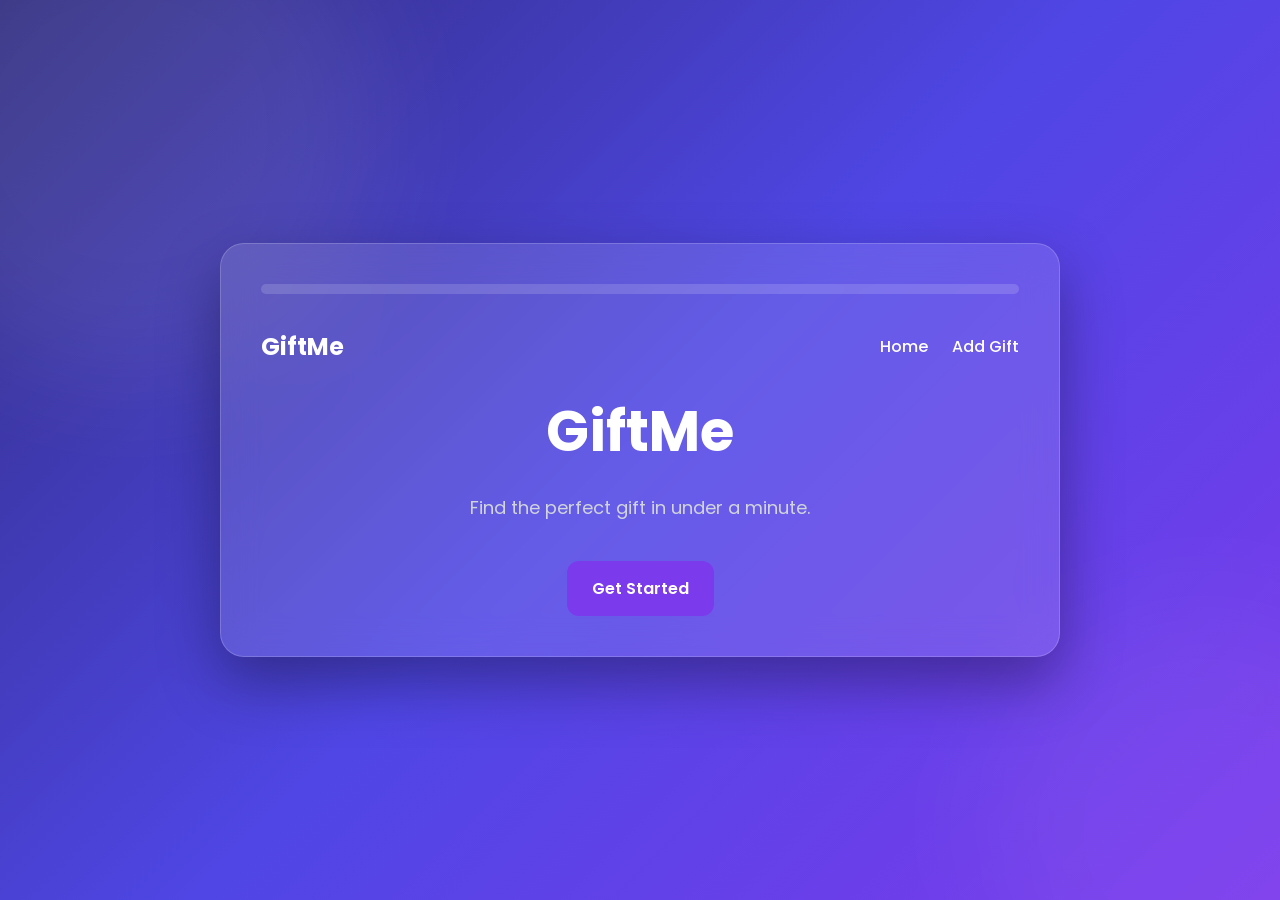
<file: index.html>
<!doctype html>
<html lang="en">
  <head>
    <meta charset="UTF-8" />
    <meta name="viewport" content="width=device-width, initial-scale=1.0" />
    <title>GiftMe</title>

    <link rel="preconnect" href="https://fonts.googleapis.com" />
    <link rel="preconnect" href="https://fonts.gstatic.com" crossorigin />

    <link
      href="https://fonts.googleapis.com/css2?family=Poppins:wght@300;400;500;600;700&display=swap"
      rel="stylesheet"
    />

    <link rel="stylesheet" href="style.css" />
  </head>
  <body>
    <div class="background"></div>

    <div class="container">
      <div class="card">
        <div class="progress">
          <div id="progressBar"></div>
        </div>

        <div id="content">
          <!-- JS renders here -->
        </div>
      </div>
    </div>
    <template id="welcome">
      <nav class="navbar">
        <h2>GiftMe</h2>

        <div>
          <a href="index.html">Home</a>

          <a href="admin.html">Add Gift</a>
        </div>
      </nav>

      <div class="welcome">
        <h1>GiftMe</h1>

        <p>Find the perfect gift in under a minute.</p>

        <button id="startBtn">Get Started</button>
      </div>
    </template>

    <template id="question">
      <div class="questionPage">
        <h2 id="questionTitle"></h2>

        <div id="options"></div>

        <div id="inputContainer"></div>

        <button id="nextBtn">Next</button>
      </div>
    </template>

    <template id="loading">
      <div class="loading">
        <div class="loader"></div>

        <h2>Finding perfect gifts...</h2>
      </div>
    </template>

    <template id="results">
      <div>
        <div class="topBar">
          <h2>Recommended Gifts</h2>

          <button id="restartBtn">Start Again</button>
        </div>

        <div id="giftGrid"></div>
      </div>
    </template>

    <script src="app.js"></script>
  </body>
</html>
</file>
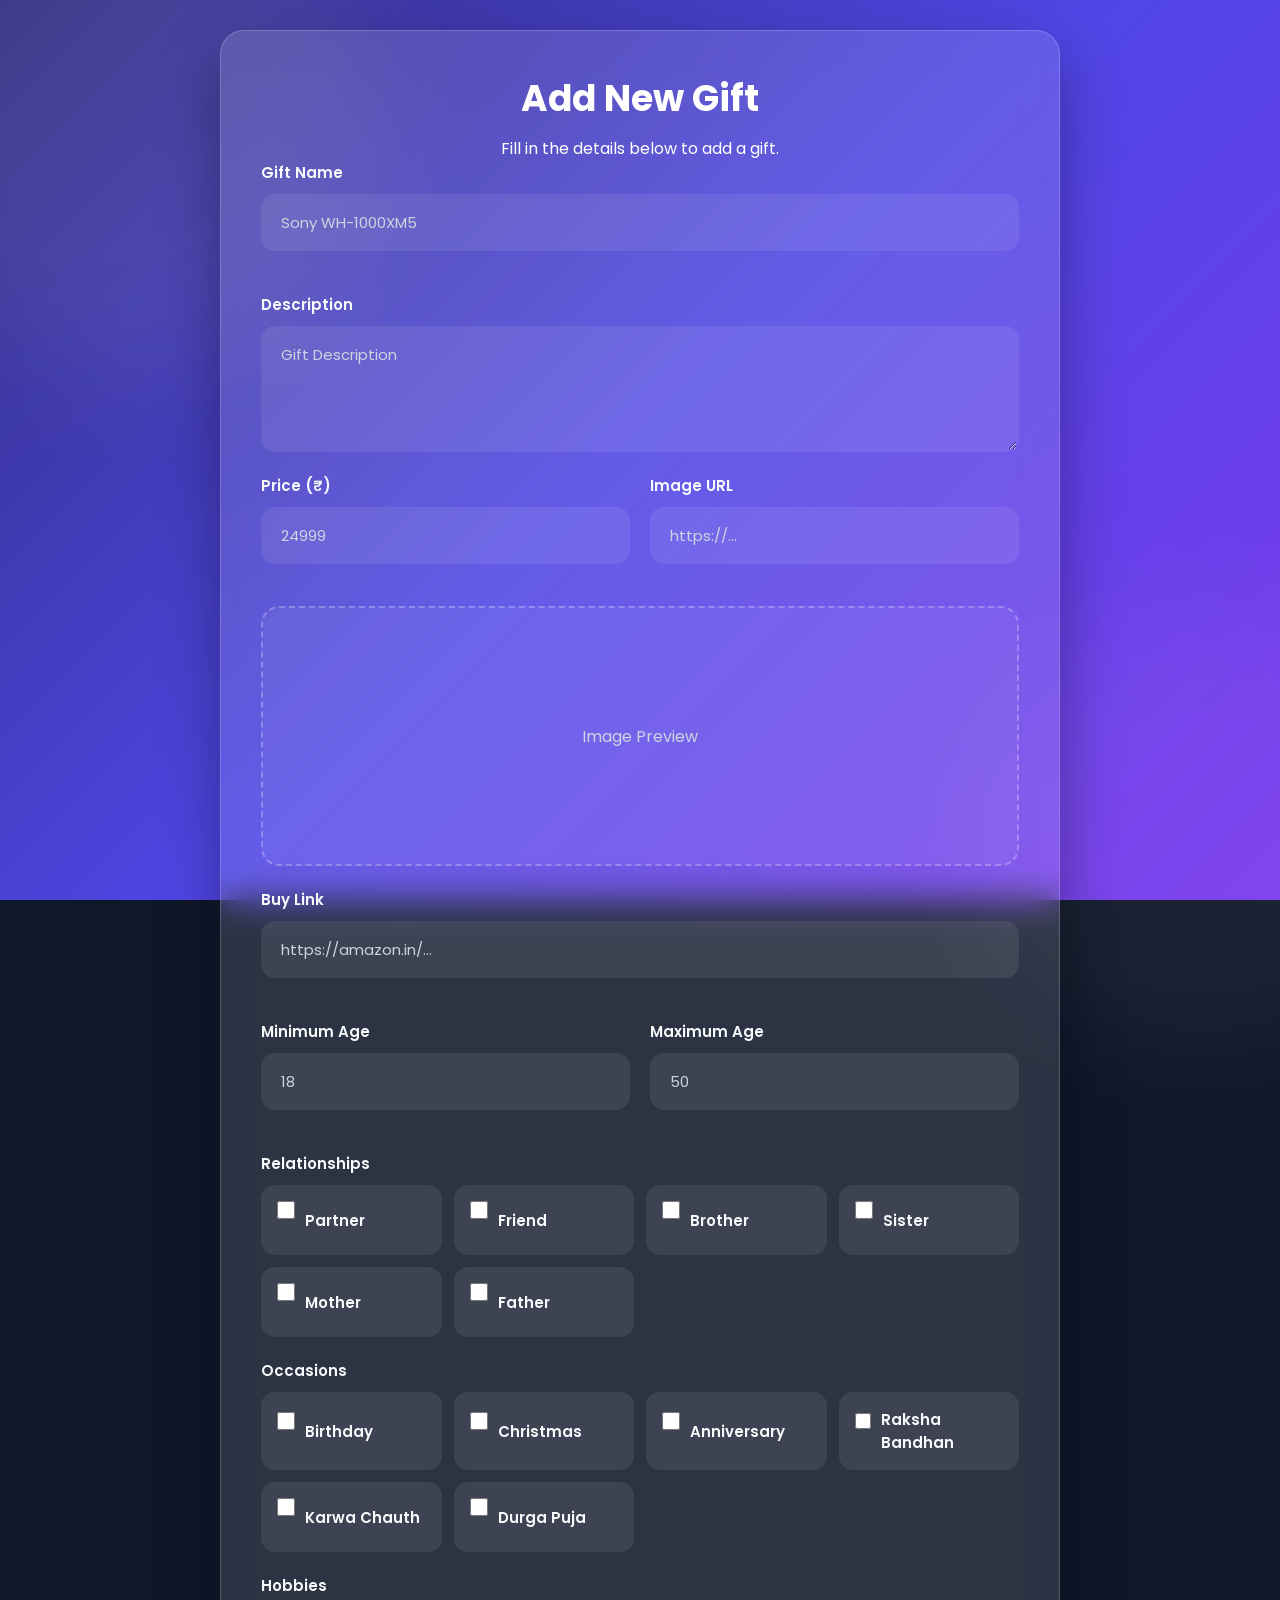
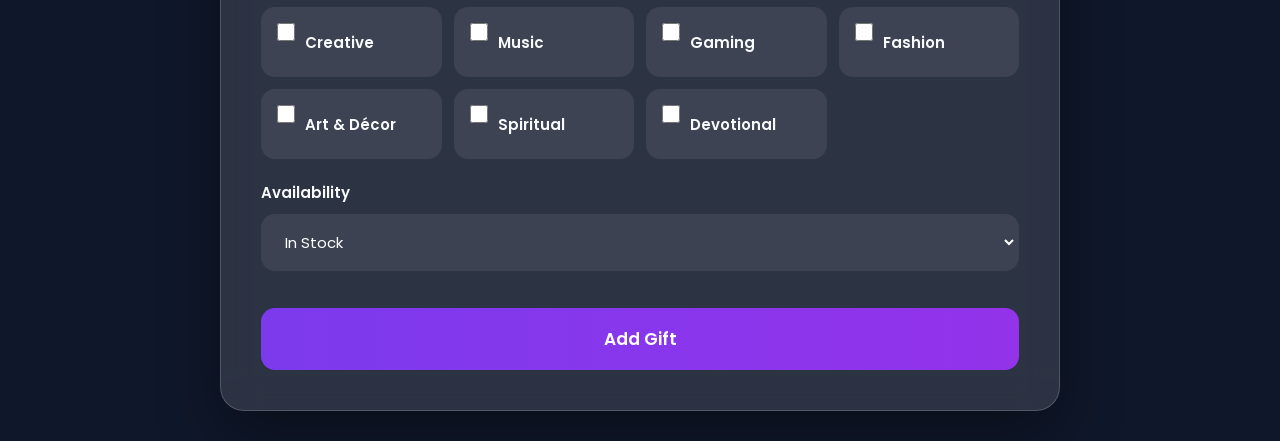
<file: admin.html>
<!doctype html>
<html lang="en">
  <head>
    <meta charset="UTF-8" />
    <meta name="viewport" content="width=device-width, initial-scale=1.0" />
    <title>GiftMe Admin</title>

    <link rel="preconnect" href="https://fonts.googleapis.com" />
    <link rel="preconnect" href="https://fonts.gstatic.com" crossorigin />

    <link
      href="https://fonts.googleapis.com/css2?family=Poppins:wght@300;400;500;600;700&display=swap"
      rel="stylesheet"
    />

    <link rel="stylesheet" href="style.css" />
  </head>
  <body>
    <div class="background"></div>

    <div class="container">
      <div class="card adminCard">
        <h1>Add New Gift</h1>
        <p class="subtitle">Fill in the details below to add a gift.</p>

        <form id="giftForm">
          <div class="formGroup">
            <label>Gift Name</label>
            <input
              type="text"
              id="name"
              placeholder="Sony WH-1000XM5"
              required
            />
          </div>

          <div class="formGroup">
            <label>Description</label>
            <textarea
              id="description"
              rows="4"
              placeholder="Gift Description"
              required
            ></textarea>
          </div>

          <div class="row">
            <div class="formGroup">
              <label>Price (₹)</label>
              <input type="number" id="price" placeholder="24999" required />
            </div>

            <div class="formGroup">
              <label>Image URL</label>
              <input
                type="text"
                id="image"
                placeholder="https://..."
                required
              />
            </div>
          </div>
          <div class="preview" id="preview">Image Preview</div>
          <div class="formGroup">
            <label>Buy Link</label>
            <input
              type="text"
              id="buyLink"
              placeholder="https://amazon.in/..."
              required
            />
          </div>

          <div class="row">
            <div class="formGroup">
              <label>Minimum Age</label>
              <input type="number" id="minAge" placeholder="18" required />
            </div>

            <div class="formGroup">
              <label>Maximum Age</label>
              <input type="number" id="maxAge" placeholder="50" required />
            </div>
          </div>

          <div class="formGroup">
            <label>Relationships</label>

            <div class="checkboxGrid">
              <label
                ><input type="checkbox" name="relationship" value="Partner" />
                Partner</label
              >

              <label
                ><input type="checkbox" name="relationship" value="Friend" />
                Friend</label
              >

              <label
                ><input type="checkbox" name="relationship" value="Brother" />
                Brother</label
              >

              <label
                ><input type="checkbox" name="relationship" value="Sister" />
                Sister</label
              >

              <label
                ><input type="checkbox" name="relationship" value="Mother" />
                Mother</label
              >

              <label
                ><input type="checkbox" name="relationship" value="Father" />
                Father</label
              >
            </div>
          </div>

          <div class="formGroup">
            <label>Occasions</label>

            <div class="checkboxGrid">
              <label
                ><input type="checkbox" name="occasion" value="Birthday" />
                Birthday</label
              >

              <label
                ><input type="checkbox" name="occasion" value="Christmas" />
                Christmas</label
              >

              <label
                ><input type="checkbox" name="occasion" value="Anniversary" />
                Anniversary</label
              >

              <label
                ><input
                  type="checkbox"
                  name="occasion"
                  value="Raksha Bandhan"
                />
                Raksha Bandhan</label
              >

              <label
                ><input type="checkbox" name="occasion" value="Karwa Chauth" />
                Karwa Chauth</label
              >

              <label
                ><input type="checkbox" name="occasion" value="Durga Puja" />
                Durga Puja</label
              >
            </div>
          </div>

          <div class="formGroup">
            <label>Hobbies</label>

            <div class="checkboxGrid">
              <label
                ><input type="checkbox" name="hobby" value="Creative" />
                Creative</label
              >

              <label
                ><input type="checkbox" name="hobby" value="Music" />
                Music</label
              >

              <label
                ><input type="checkbox" name="hobby" value="Gaming" />
                Gaming</label
              >

              <label
                ><input type="checkbox" name="hobby" value="Fashion" />
                Fashion</label
              >

              <label
                ><input type="checkbox" name="hobby" value="Art & Décor" /> Art
                & Décor</label
              >

              <label
                ><input type="checkbox" name="hobby" value="Spiritual" />
                Spiritual</label
              >

              <label
                ><input type="checkbox" name="hobby" value="Devotional" />
                Devotional</label
              >
            </div>
          </div>

          <div class="formGroup">
            <label>Availability</label>

            <select id="inStock">
              <option value="true">In Stock</option>

              <option value="false">Out of Stock</option>
            </select>
          </div>

          <button type="submit" class="submitBtn">Add Gift</button>
        </form>
      </div>
    </div>

    <script src="admin.js"></script>
  </body>
</html>
</file>
<file: style.css>
* {
  margin: 0;
  padding: 0;
  box-sizing: border-box;
  font-family: "Poppins", sans-serif;
}

body {
  min-height: 100vh;
  display: flex;
  justify-content: center;
  align-items: center;
  overflow-x: hidden;
  background: #0f172a;
}
.navbar {
  width: 100%;
  max-width: 1100px;
  margin: 25px auto;
  display: flex;
  justify-content: space-between;
  align-items: center;
  color: white;
}

.navbar a {
  color: white;
  text-decoration: none;
  margin-left: 20px;
  font-weight: 500;
}

.background {
  position: fixed;
  inset: 0;
  background: linear-gradient(135deg, #312e81, #4f46e5, #7c3aed);
  z-index: -2;
}

.background::after {
  content: "";
  position: absolute;
  width: 500px;
  height: 500px;
  border-radius: 50%;
  background: rgba(255, 255, 255, 0.08);
  top: -120px;
  left: -120px;
  filter: blur(60px);
}

.background::before {
  content: "";
  position: absolute;
  width: 450px;
  height: 450px;
  border-radius: 50%;
  background: rgba(255, 255, 255, 0.05);
  bottom: -150px;
  right: -150px;
  filter: blur(60px);
}

.container {
  width: 100%;
  max-width: 900px;
  padding: 30px;
}

.card {
  background: rgba(255, 255, 255, 0.12);
  backdrop-filter: blur(18px);
  border: 1px solid rgba(255, 255, 255, 0.18);
  border-radius: 24px;
  padding: 40px;
  color: #fff;
  box-shadow: 0 25px 60px rgba(0, 0, 0, 0.35);
  animation: fade 0.5s ease;
}

@keyframes fade {
  from {
    opacity: 0;
    transform: translateY(20px);
  }

  to {
    opacity: 1;
    transform: translateY(0);
  }
}

.progress {
  width: 100%;
  height: 10px;
  background: rgba(255, 255, 255, 0.15);
  border-radius: 50px;
  overflow: hidden;
  margin-bottom: 35px;
}

#progressBar {
  width: 0%;
  height: 100%;
  border-radius: 50px;
  background: #22c55e;
  transition: 0.35s;
}

.welcome {
  text-align: center;
}

.welcome h1 {
  font-size: 56px;
  margin-bottom: 20px;
}

.welcome p {
  color: #d1d5db;
  font-size: 18px;
  margin-bottom: 40px;
}

.questionPage h2 {
  text-align: center;
  margin-bottom: 30px;
  font-size: 32px;
}

#options {
  display: grid;
  grid-template-columns: repeat(auto-fit, minmax(220px, 1fr));
  gap: 18px;
  margin-bottom: 25px;
}

.option {
  background: rgba(255, 255, 255, 0.08);
  border: 2px solid transparent;
  border-radius: 18px;
  padding: 20px;
  text-align: center;
  cursor: pointer;
  transition: 0.25s;
  font-weight: 500;
}

.option:hover {
  transform: translateY(-4px);
  border-color: #a855f7;
}

.option.active {
  background: #7c3aed;
  border-color: #fff;
}

input {
  width: 100%;
  padding: 16px;
  border: none;
  outline: none;
  border-radius: 12px;
  margin-bottom: 20px;
  font-size: 17px;
}

.budget {
  display: grid;
  grid-template-columns: 1fr 1fr;
  gap: 15px;
}

button {
  border: none;
  cursor: pointer;
  border-radius: 12px;
  padding: 15px 25px;
  background: #7c3aed;
  color: white;
  font-size: 16px;
  font-weight: 600;
  transition: 0.25s;
}

button:hover {
  transform: translateY(-2px);
  background: #6d28d9;
}

#nextBtn {
  width: 100%;
}

.loading {
  text-align: center;
  padding: 60px 0;
}

.loader {
  width: 70px;
  height: 70px;
  margin: auto;
  border: 7px solid rgba(255, 255, 255, 0.2);
  border-top: 7px solid white;
  border-radius: 50%;
  animation: spin 1s linear infinite;
  margin-bottom: 25px;
}

@keyframes spin {
  to {
    transform: rotate(360deg);
  }
}

.topBar {
  display: flex;
  justify-content: space-between;
  align-items: center;
  margin-bottom: 30px;
}

#giftGrid {
  display: grid;
  grid-template-columns: repeat(auto-fit, minmax(260px, 1fr));
  gap: 25px;
}

.giftCard {
  background: white;
  color: #111827;
  border-radius: 18px;
  overflow: hidden;
  transition: 0.25s;
  box-shadow: 0 15px 30px rgba(0, 0, 0, 0.15);
}

.giftCard:hover {
  transform: translateY(-8px);
}

.giftCard img {
  width: 100%;
  height: 230px;
  object-fit: cover;
}

.giftInfo {
  padding: 18px;
}

.giftInfo h3 {
  margin-bottom: 10px;
  font-size: 20px;
}

.giftInfo p {
  color: #6b7280;
  line-height: 1.5;
  margin-bottom: 14px;
}

.price {
  font-size: 22px;
  color: #7c3aed;
  font-weight: 700;
  margin-bottom: 15px;
}

.viewBtn {
  width: 100%;
}

.empty {
  text-align: center;
  padding: 80px 20px;
}

.empty h2 {
  margin-bottom: 15px;
}

.empty p {
  color: #d1d5db;
}

@media (max-width: 768px) {
  .card {
    padding: 25px;
  }

  .welcome h1 {
    font-size: 42px;
  }

  .questionPage h2 {
    font-size: 26px;
  }

  #options {
    grid-template-columns: 1fr;
  }

  .budget {
    grid-template-columns: 1fr;
  }

  .topBar {
    flex-direction: column;
    gap: 20px;
  }
}

/* ===========================
   ADMIN PAGE
=========================== */

.adminCard {
  max-width: 900px;
  margin: auto;
}

.adminCard h1 {
  font-size: 36px;
  text-align: center;
  margin-bottom: 10px;
}

.subtitle {
  text-align: center;
  color: #3f3
  margin-bottom: 35px;
}

#giftForm {
  display: flex;
  flex-direction: column;
  gap: 22px;
}

.formGroup {
  display: flex;
  flex-direction: column;
  gap: 10px;
}

.formGroup label {
  font-size: 15px;
  font-weight: 600;
  color: #f8fafc;
}

.formGroup input,
.formGroup textarea,
.formGroup select {
  width: 100%;
  padding: 15px 18px;
  border: none;
  outline: none;
  border-radius: 14px;
  background: rgba(255, 255, 255, 0.08);
  color: white;
  border: 2px solid transparent;
  transition: 0.25s;
  font-size: 15px;
}

.formGroup textarea {
  resize: vertical;
  min-height: 120px;
}

.formGroup input:focus,
.formGroup textarea:focus,
.formGroup select:focus {
  border-color: #7c3aed;
  background: rgba(255, 255, 255, 0.12);
}

.formGroup input::placeholder,
.formGroup textarea::placeholder {
  color: #cbd5e1;
}

.row {
  display: grid;
  grid-template-columns: repeat(2, 1fr);
  gap: 20px;
}

.checkboxGrid {
  display: grid;
  grid-template-columns: repeat(auto-fill, minmax(170px, 1fr));
  gap: 12px;
}

.checkboxGrid label {
  display: flex;
  align-items: center;
  gap: 10px;
  padding: 14px;
  background: rgba(255, 255, 255, 0.08);
  border-radius: 14px;
  cursor: pointer;
  transition: 0.25s;
  user-select: none;
  border: 2px solid transparent;
}

.checkboxGrid label:hover {
  background: rgba(255, 255, 255, 0.15);
  transform: translateY(-2px);
}

.checkboxGrid input {
  width: 18px;
  height: 18px;
  accent-color: #7c3aed;
  cursor: pointer;
}

.submitBtn {
  margin-top: 15px;
  width: 100%;
  padding: 18px;
  font-size: 17px;
  font-weight: 600;
  border: none;
  border-radius: 14px;
  background: linear-gradient(90deg, #7c3aed, #9333ea);
  color: white;
  cursor: pointer;
  transition: 0.3s;
}

.submitBtn:hover {
  transform: translateY(-3px);
  box-shadow: 0 15px 30px rgba(124, 58, 237, 0.35);
}

.successBox,
.errorBox {
  margin-top: 20px;
  padding: 16px;
  border-radius: 12px;
  text-align: center;
  font-weight: 600;
}

.successBox {
  background: #22c55e;
  color: white;
}

.errorBox {
  background: #ef4444;
  color: white;
}

.preview {
  width: 100%;
  height: 260px;
  border-radius: 18px;
  overflow: hidden;
  border: 2px dashed rgba(255, 255, 255, 0.25);
  display: flex;
  justify-content: center;
  align-items: center;
  color: #cbd5e1;
  background: rgba(255, 255, 255, 0.05);
}

.preview img {
  width: 100%;
  height: 100%;
  object-fit: cover;
}

@media (max-width: 768px) {
  .row {
    grid-template-columns: 1fr;
  }

  .checkboxGrid {
    grid-template-columns: 1fr;
  }

  .adminCard {
    padding: 25px;
  }

  .adminCard h1 {
    font-size: 28px;
  }
}
</file>
